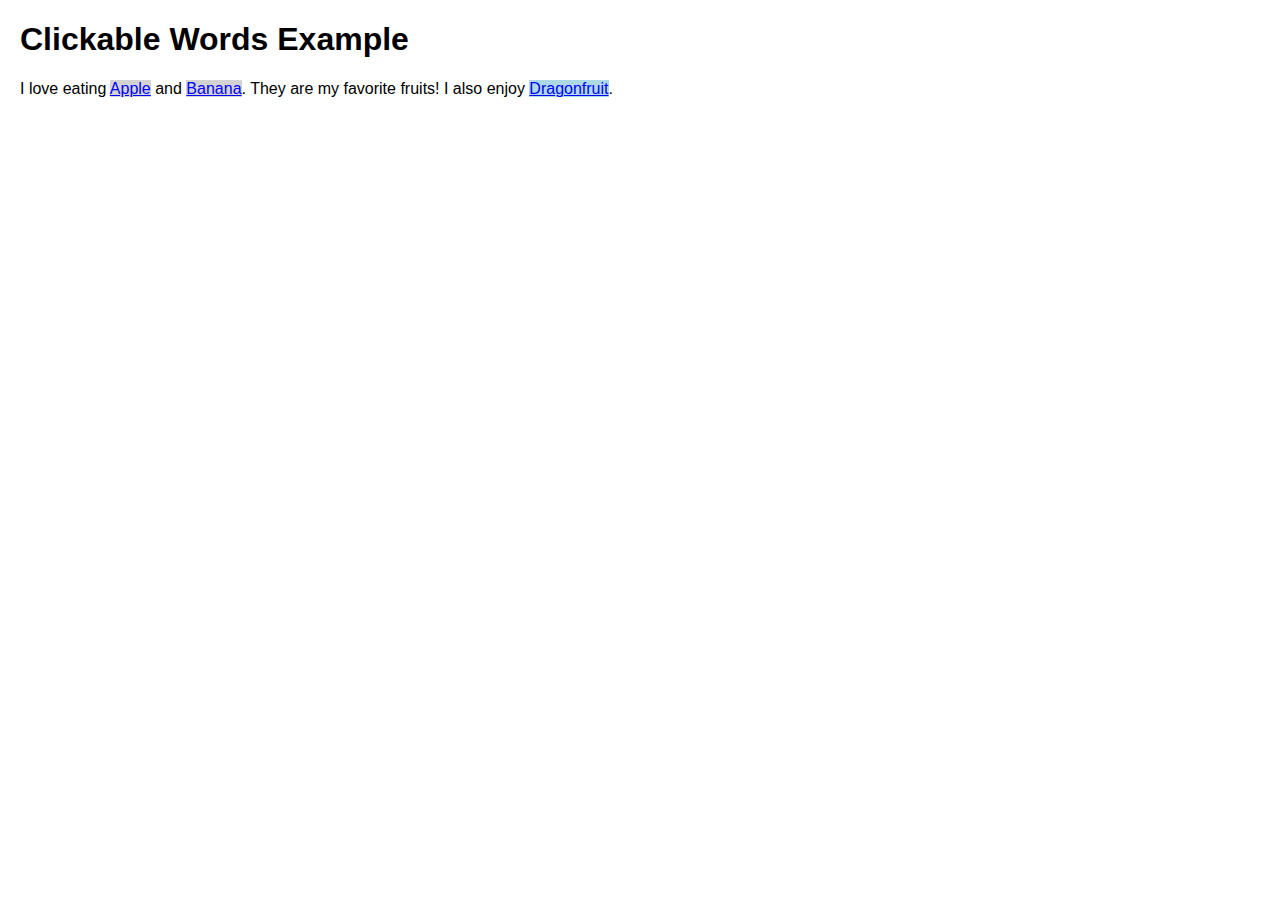
<file: vngam/index.html>
<!DOCTYPE html>
<html lang="en">
<head>
    <meta charset="UTF-8">
    <meta name="viewport" content="width=device-width, initial-scale=1.0">
    <title>Clickable Words with Modal</title>
    <style>
        body {
            font-family: Arial, sans-serif;
            margin: 20px;
        }

        .text-link {
            color: blue;
            cursor: pointer;
            text-decoration: underline;
        }

        .common {
            background-color: lightgray; /* Gray background for common */
        }

        .rare {
            background-color: lightblue; /* Blue background for rare */
        }

        .modal {
            display: none; 
            position: fixed; 
            z-index: 1; 
            left: 0;
            top: 0;
            width: 100%; 
            height: 100%; 
            overflow: auto; 
            background-color: rgb(0,0,0); 
            background-color: rgba(0,0,0,0.4); 
        }

        .modal-content {
            background-color: #fefefe;
            margin: 15% auto; 
            padding: 20px;
            border: 1px solid #888;
            width: 80%; 
        }

        .close {
            color: #aaa;
            float: right;
            font-size: 28px;
            font-weight: bold;
        }

        .close:hover,
        .close:focus {
            color: black;
            text-decoration: none;
            cursor: pointer;
        }
    </style>
</head>
<body>
    <h1>Clickable Words Example</h1>
    <p id="text-content">I love eating Apple and Banana. They are my favorite fruits! I also enjoy Dragonfruit.</p>

    <!-- Modal -->
    <div id="modal" class="modal">
        <div class="modal-content">
            <span class="close">&times;</span>
            <h2 id="modal-title"></h2>
            <p id="modal-description"></p>
        </div>
    </div>

    <script>
        // Sample JSON data with grades
        const jsonData = [
            { "text": "Apple", "description": "A sweet red or green fruit.", "grade": "common" },
            { "text": "Banana", "description": "A long yellow fruit.", "grade": "common" },
            { "text": "Dragonfruit", "description": "A tropical fruit with a unique appearance.", "grade": "rare" }
        ];

        // Function to make words clickable
        function makeWordsClickable() {
            const contentElement = document.getElementById('text-content');
            let content = contentElement.innerHTML;

            jsonData.forEach(item => {
                const regex = new RegExp(`\\b${item.text}\\b`, 'g'); // Match whole words only
                content = content.replace(regex, `<span class="text-link ${item.grade}" data-text="${item.text}">${item.text}</span>`);
            });

            contentElement.innerHTML = content;

            // Add click event listeners to the newly created links
            const links = document.querySelectorAll('.text-link');
            links.forEach(link => {
                link.addEventListener('click', () => openModal(link.dataset.text));
            });
        }

        // Function to open modal
        function openModal(text) {
            const modal = document.getElementById('modal');
            const modalTitle = document.getElementById('modal-title');
            const modalDescription = document.getElementById('modal-description');

            // Find the corresponding description in jsonData
            const item = jsonData.find(item => item.text === text);
            if (item) {
                modalTitle.textContent = item.text;
                modalDescription.textContent = item.description;
                modal.style.display = "block";
            }
        }

        // Function to close modal
        function closeModal() {
            const modal = document.getElementById('modal');
            modal.style.display = "none";
        }

        // Event listener for closing the modal
        document.querySelector('.close').onclick = closeModal;
        window.onclick = function(event) {
            const modal = document.getElementById('modal');
            if (event.target === modal) {
                closeModal();
            }
        }

        // Initialize the clickable words
        makeWordsClickable();
    </script>
</body>
</html>
</file>
